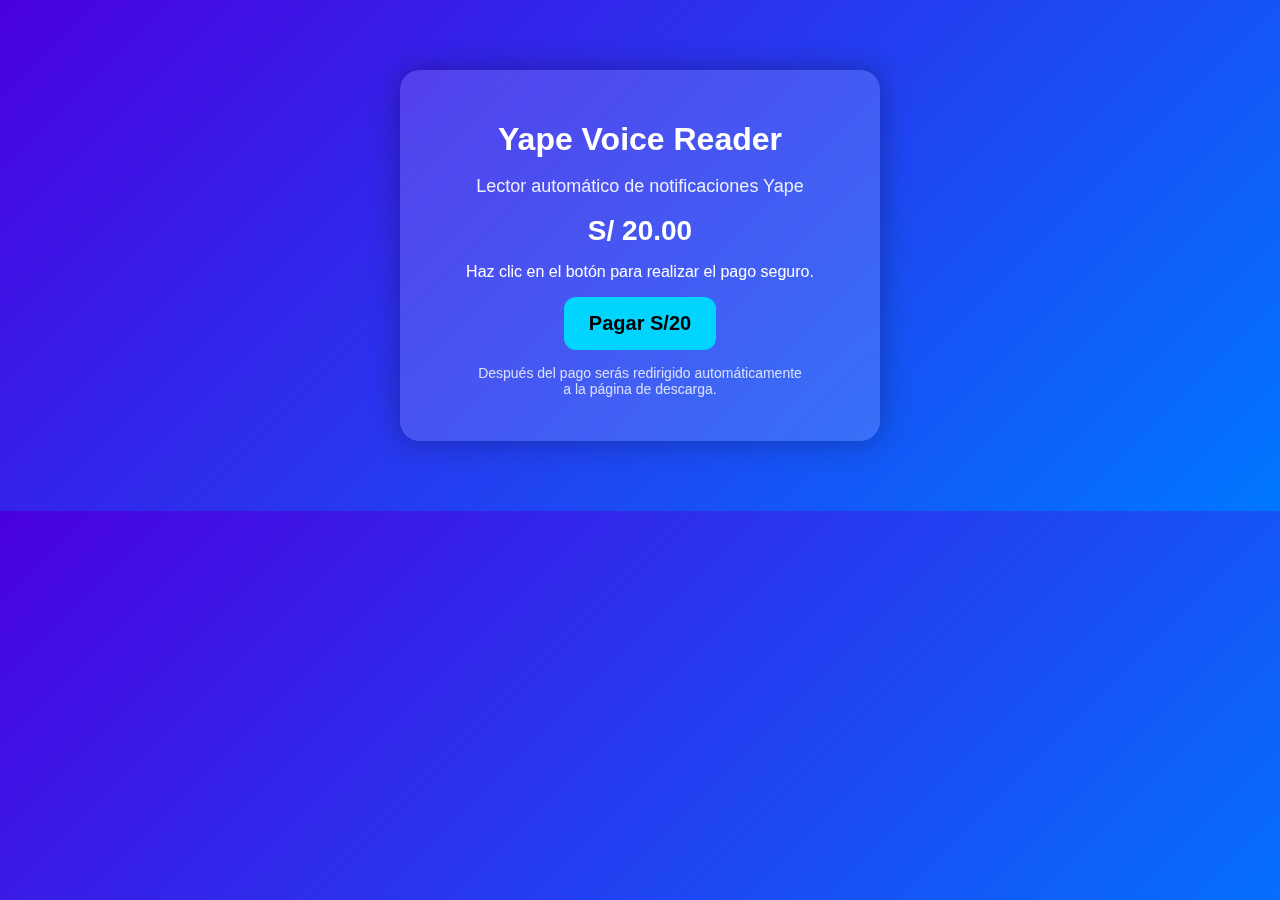
<file: index.html>
<!DOCTYPE html>
<html lang="es">
<head>
<meta charset="UTF-8">
<title>Yape Voice Reader – Compra</title>
<link rel="stylesheet" href="style.css">
</head>
<body>

<div class="card">
    <h1>Yape Voice Reader</h1>
    <p class="sub">Lector automático de notificaciones Yape</p>

    <div class="price">S/ 20.00</div>

    <p>Haz clic en el botón para realizar el pago seguro.</p>

    <!-- BOTÓN DE PAGO MERCADOPAGO -->
    
    <a class="pay-btn" href="https://mpago.la/1jM4UA7" target="_blank" rel="noopener noreferrer">Pagar S/20</a>



    <p class="info">Después del pago serás redirigido automáticamente<br> a la página de descarga.</p>
</div>

</body>
</html>
</file>
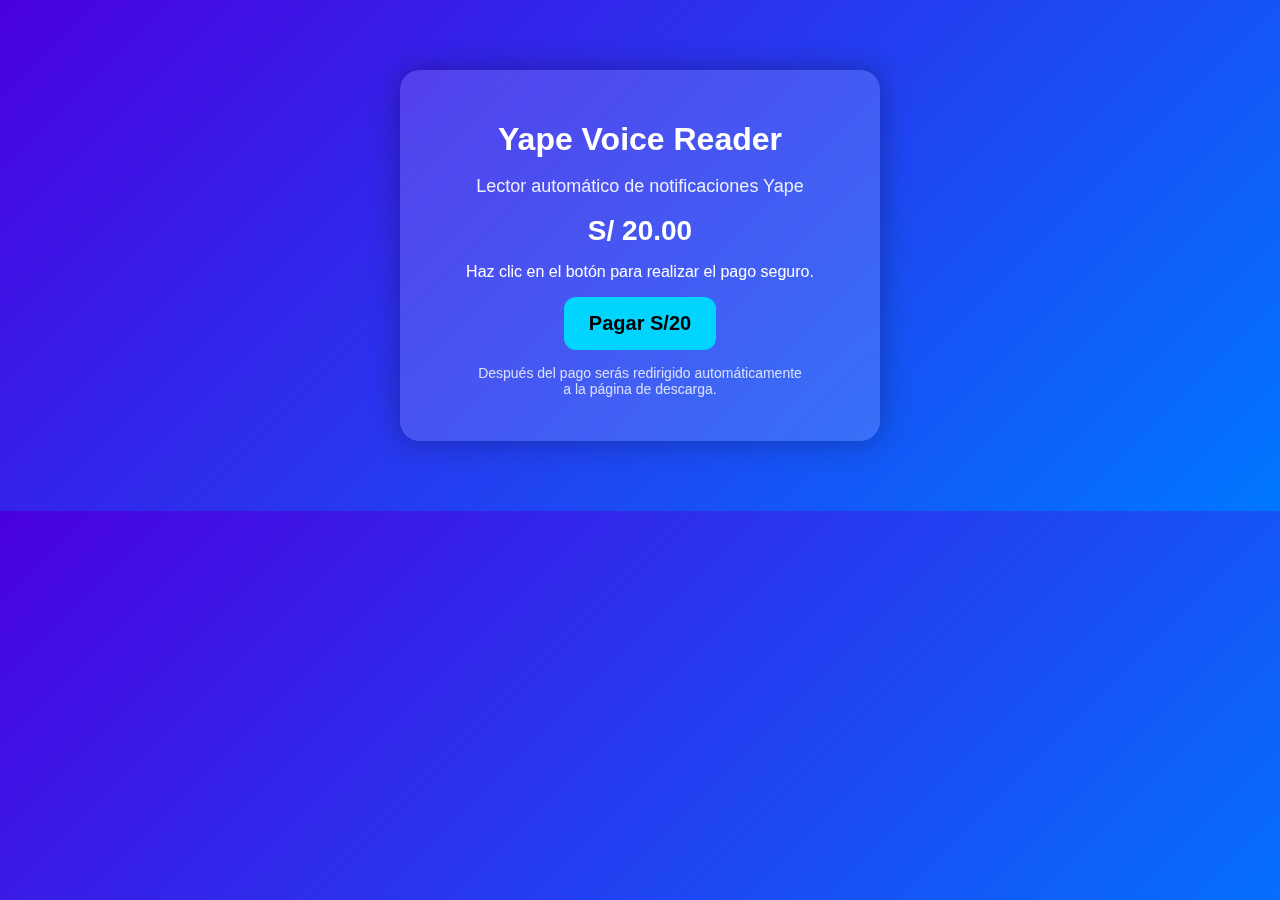
<file: descargar.html>
<!DOCTYPE html>
<html lang="es">
<head>
<meta charset="UTF-8">
<title>Descargar Yape Voice Reader</title>
<link rel="stylesheet" href="style.css">
</head>
<body>

<div class="card">
    <h1>Descarga autorizada</h1>
    <p class="sub">Gracias por tu compra.</p>

    <a class="download-btn" href="yapevoicereader.apk" download>
        Descargar YapeVoiceReader.apk
    </a>

    <p class="note">Este enlace es personal y no debe compartirse.</p>
</div>

<script>
// Protección para evitar compartir el link sin pagar
if (document.referrer === "") {
    window.location.href = "index.html";
}
</script>

</body>
</html>
</file>
<file: style.css>
body {
    margin: 0;
    background: linear-gradient(135deg, #4a00e0, #0077ff);
    font-family: Arial, sans-serif;
    color: #fff;
    text-align: center;
}

.card {
    background: rgba(255,255,255,0.15);
    backdrop-filter: blur(10px);
    padding: 30px;
    border-radius: 20px;
    width: 90%;
    max-width: 420px;
    margin: 70px auto;
    box-shadow: 0 0 30px rgba(0,0,0,0.3);
}

h1 {
    font-size: 32px;
    margin-bottom: 10px;
}

.sub {
    font-size: 18px;
    opacity: 0.9;
}

.price {
    margin: 15px 0;
    font-size: 28px;
    font-weight: bold;
}

.pay-btn, .download-btn {
    display: inline-block;
    background: #00d4ff;
    padding: 15px 25px;
    color: #000;
    font-weight: bold;
    font-size: 20px;
    border-radius: 12px;
    text-decoration: none;
    transition: 0.2s;
}

.pay-btn:hover, .download-btn:hover {
    background: #4df3ff;
}

.info, .note {
    font-size: 14px;
    margin-top: 15px;
    opacity: 0.8;
}
</file>
